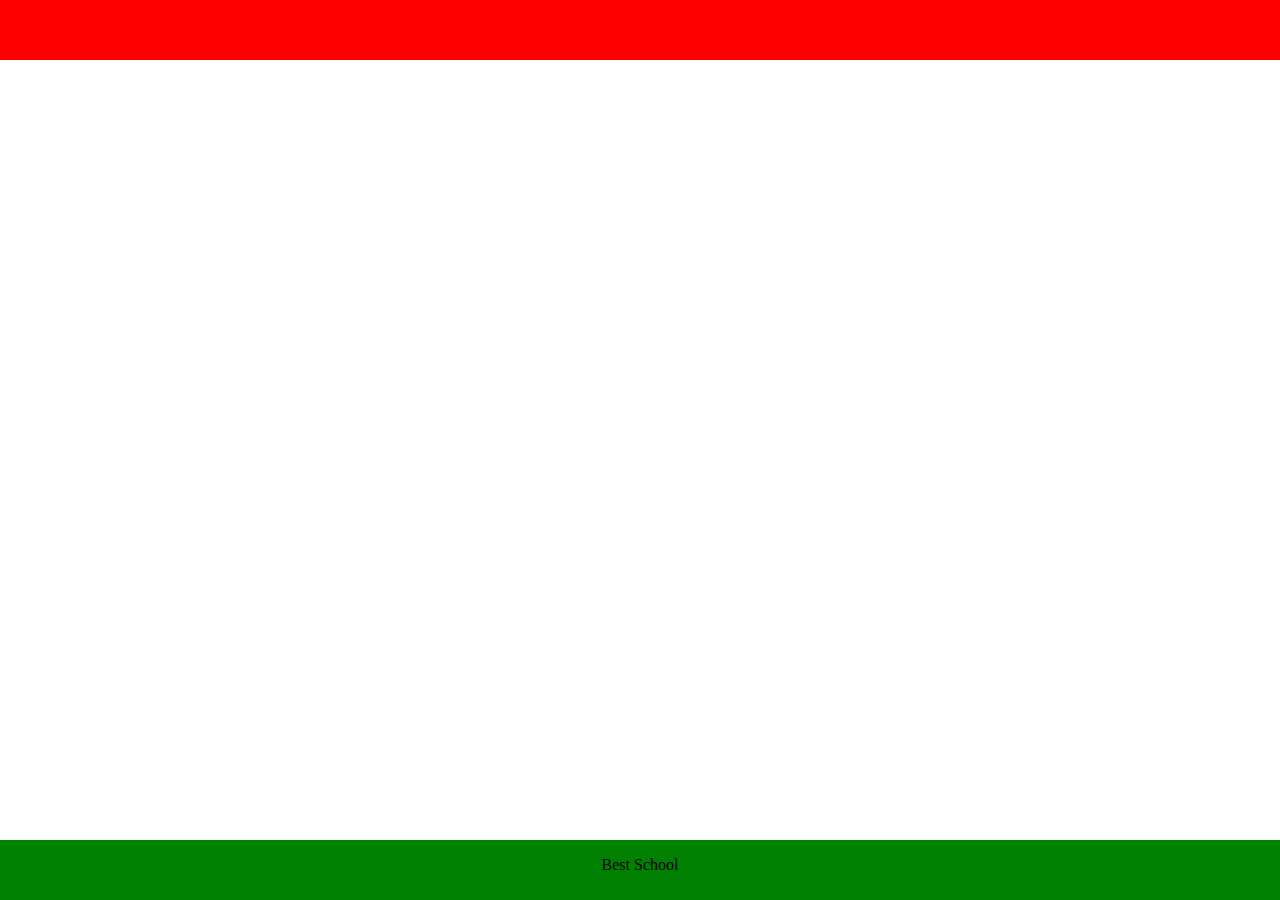
<file: web_static/0-index.html>
<!DOCTYPE html>
<html lang="en">

  <head>
    <meta charset="utf-8">
    <meta name="viewport" content="width=device-width, initial-scale=1.0">
  <head>

  <body style="margin: 0px; padding: 0px;">
    <!-- Header -->

    <header style="background:red; height:60px; width:100%;">

    </header>

    <!-- Footer -->

    <footer style="position:absolute; bottom: 0px; background:green; height:60px; width:100%;">
      <p style="text-align: center;">Best School</p>
    </footer>
  </body>
</html>
</file>
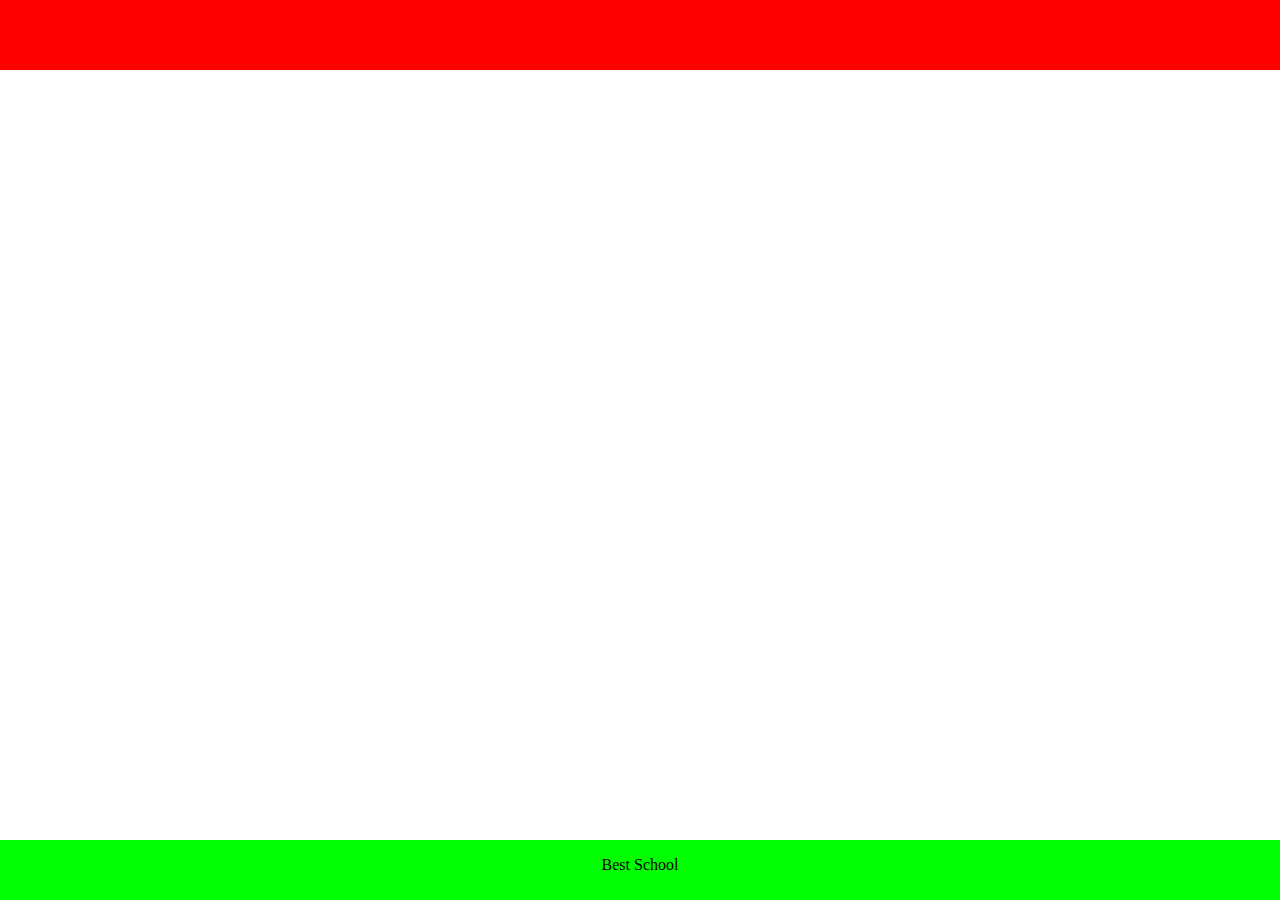
<file: web_static/1-index.html>
<!doctype html>
<html lang="en-US">
  <head>
    <meta charset="utf-8">
    <title>HBNB</title>

    <!-- styling in <head> element -->

    <style>
      header {
        height: 70px;
        width: 100%;
        background: #FF0000;
      }
      body {
        margin: 0;
        padding: 0;
      }
      footer {
        background: #00FF00;
        height: 60px;
        width: 100%;
        position: absolute;
        bottom: 0px;
      }
      footer p {
        text-align: center;
      }
    </style>
  </head>
  <body>

    <!-- Header -->

    <header>
    </header>

    <!-- Footer -->
    <footer>
      <p>Best School</p>
    </footer>

  </body>
</html>
</file>
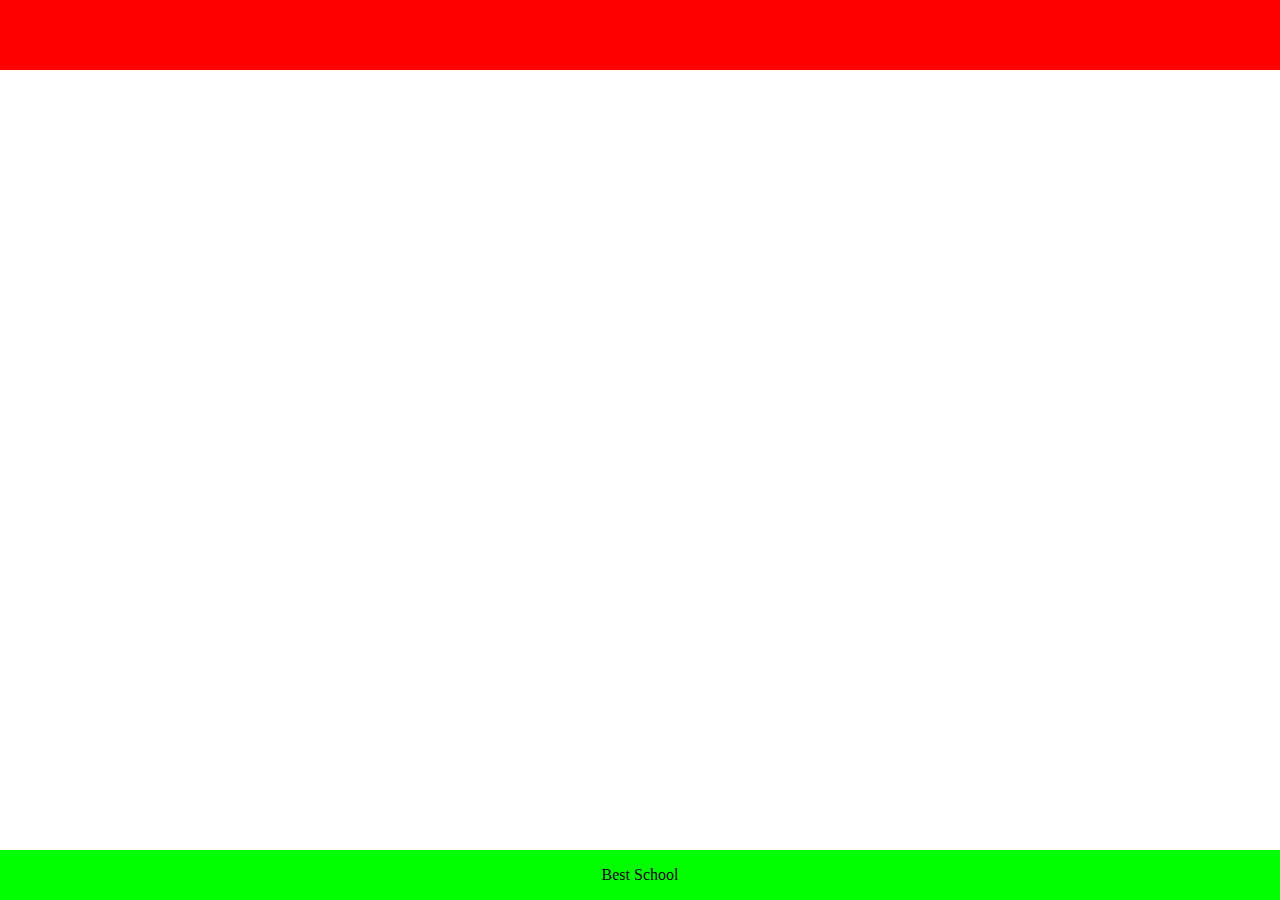
<file: web_static/2-index.html>
<!doctype html>
<html lang="en-US">
  <head>
    <meta charset="utf-8" />
    <title>HBNB</title>
    <link rel="stylesheet" href="styles/2-common.css">
    <link rel="stylesheet" href="styles/2-header.css">
    <link rel="stylesheet" href="styles/2-footer.css">
  </head>
  <body>

    <!-- Header -->

    <header>
    </header>

    <!-- Footer -->
    <footer>
      <p>Best School</p>
    </footer>

  </body>
</html>
</file>
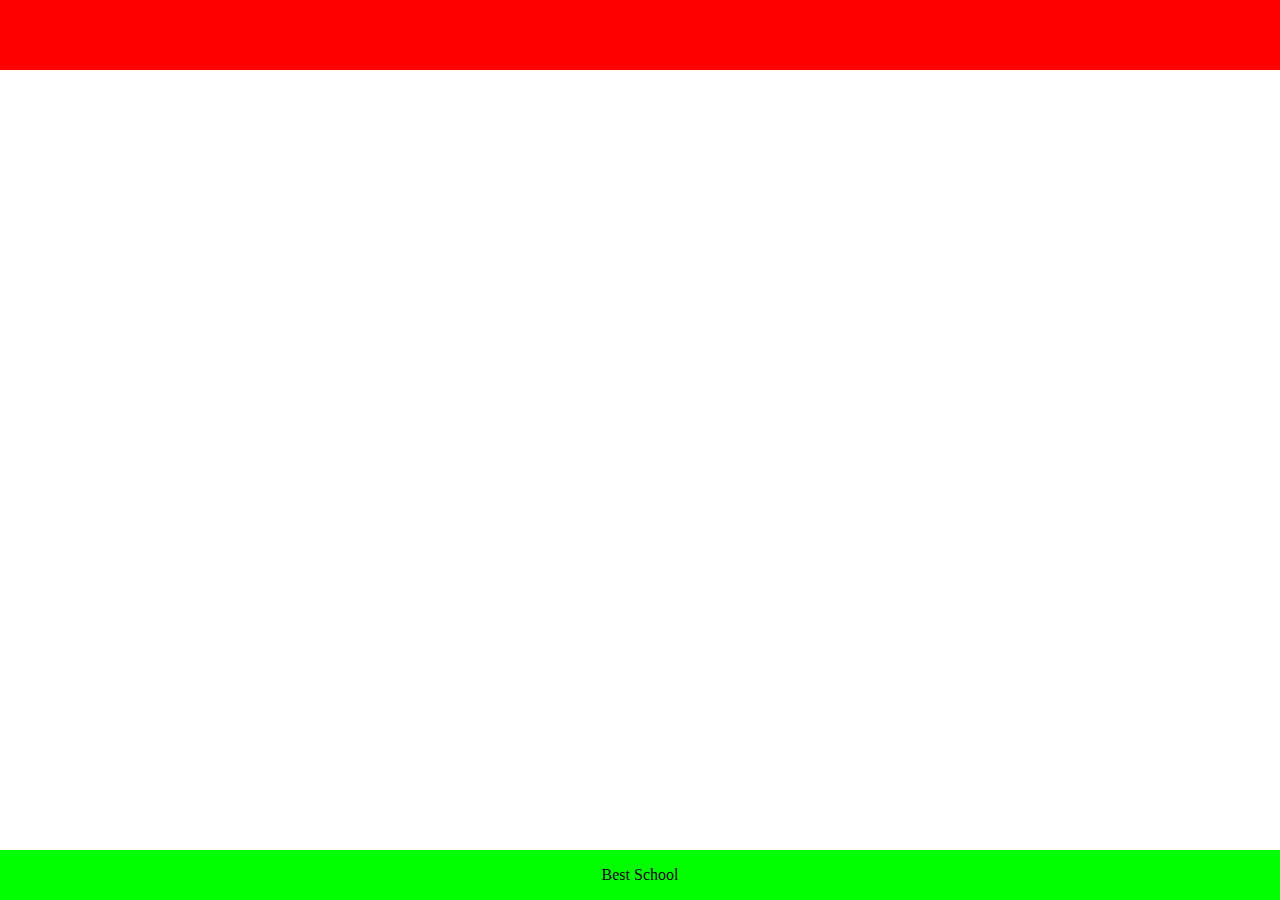
<file: web_static/3-index.html>
<!doctype html>
<html lang="en-US">
  <head>
    <meta charset="utf-8" />
    <title>HBNB</title>
    <link rel="stylesheet" href="styles/2-common.css">
    <link rel="stylesheet" href="styles/2-header.css">
    <link rel="stylesheet" href="styles/2-footer.css">
    <link rel="icon" type="image/x-icon" href="images/icon.png">
  </head>
  <body>

    <!-- Header -->

    <header>
    </header>

    <!-- Footer -->
    <footer>
      <p>Best School</p>
    </footer>

  </body>
</html>
</file>
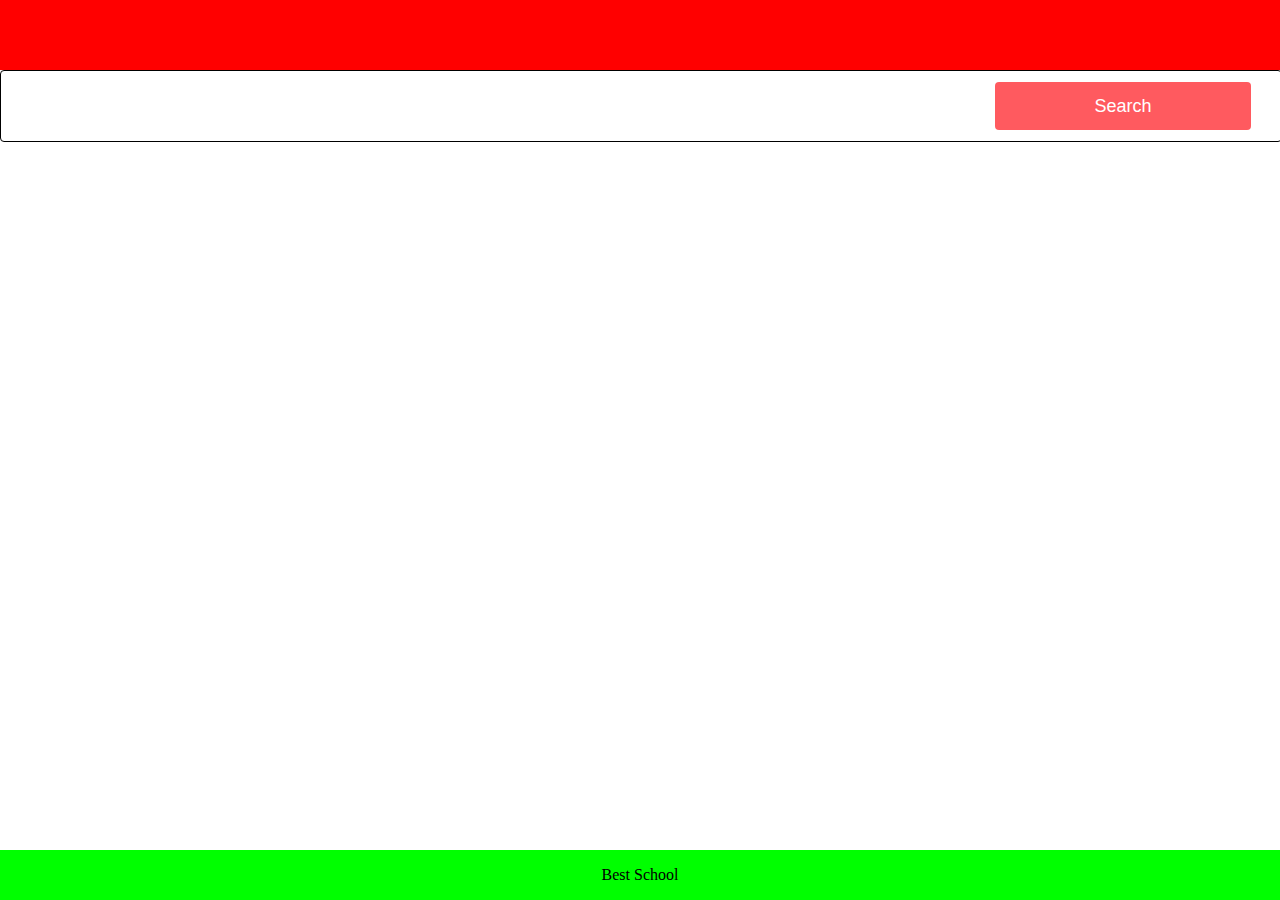
<file: web_static/4-index.html>
<!doctype html>
<html lang="en-US">
  <head>
    <meta charset="utf-8" />
    <title>HBNB</title>
    <link rel="stylesheet" href="styles/2-common.css">
    <link rel="stylesheet" href="styles/2-header.css">
    <link rel="stylesheet" href="styles/2-footer.css">
    <link rel="stylesheet" href="styles/4-filters.css">
    <link rel="icon" type="image/x-icon" href="images/icon.png">
  </head>
  <body>

    <!-- Header -->

    <header>
    </header>

    <!-- div container -->

    <div class="container">

      <section class="filters">

        <button>
          
          <p>Search</p>

        </button>
        
      </section>
      
    </div>

    <!-- Footer -->
    <footer>
      <p>Best School</p>
    </footer>

  </body>
</html>
</file>
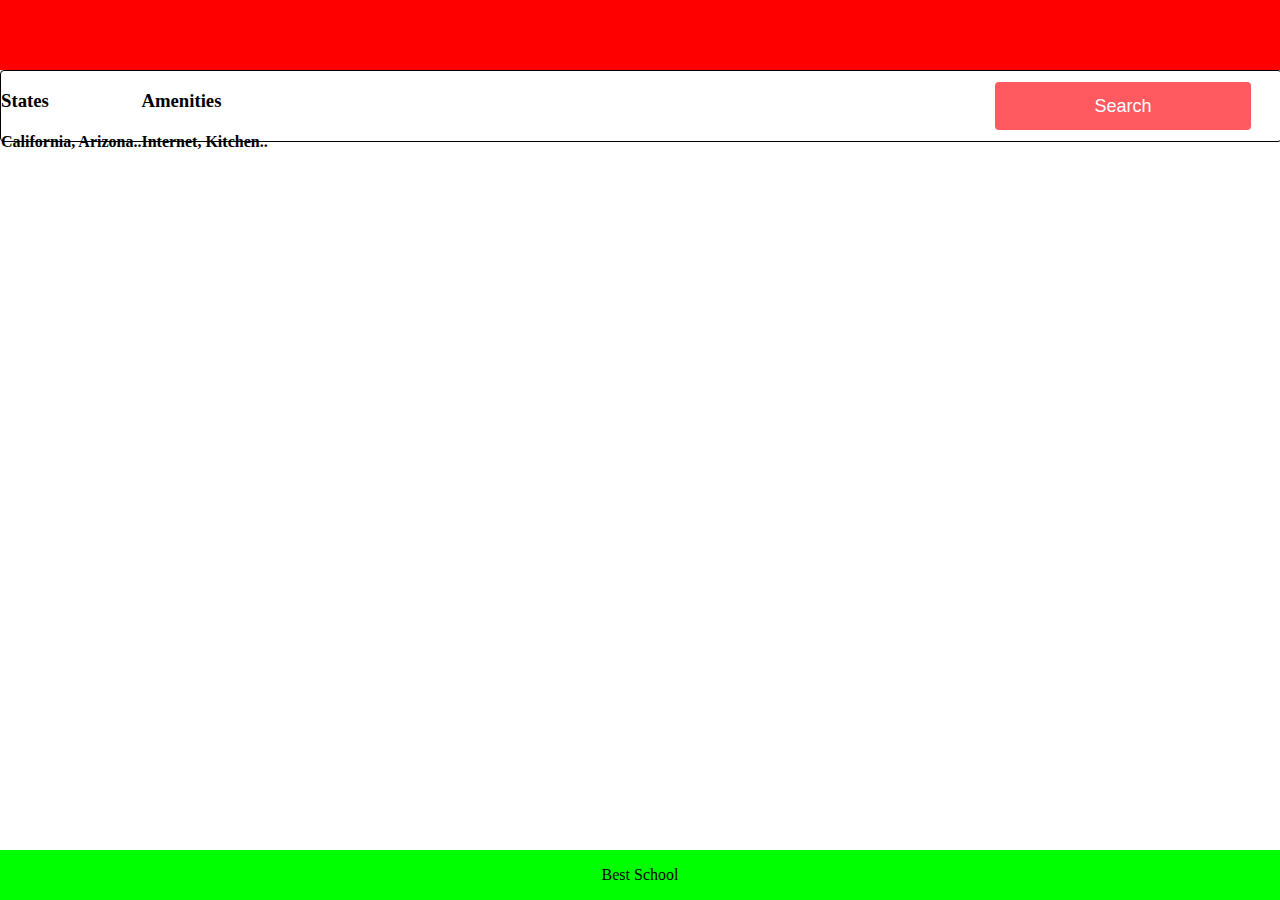
<file: web_static/5-index.html>
<!doctype html>
<html lang="en-US">
  <head>
    <meta charset="utf-8" />
    <title>hbnb</title>
    <link rel="stylesheet" href="styles/2-common.css">
    <link rel="stylesheet" href="styles/2-header.css">
    <link rel="stylesheet" href="styles/2-footer.css">
    <link rel="stylesheet" href="styles/4-filters.css">
    <link rel="icon" type="image/x-icon" href="images/icon.png">
  </head>
  <body>

    <!-- Header -->

    <header>
    </header>

    <!-- div container -->

    <div class="container">

      <section class="filters">

        <!-- locations -->

        <div class="locations">
          <h3>States</h3>
          <h4>California, Arizona..</h4>
        </div>

        <!--amenities -->

        <div class="amenities">
          <h3>Amenities</h3>
          <h4>Internet, Kitchen..</h4>
          
        </div>

        <!-- a search button -->

        <button>Search</button>

        
      </section>
      
    </div>

    <!-- Footer -->
    <footer>
      <p >Best School</p>
    </footer>

  </body>
</html>
</file>
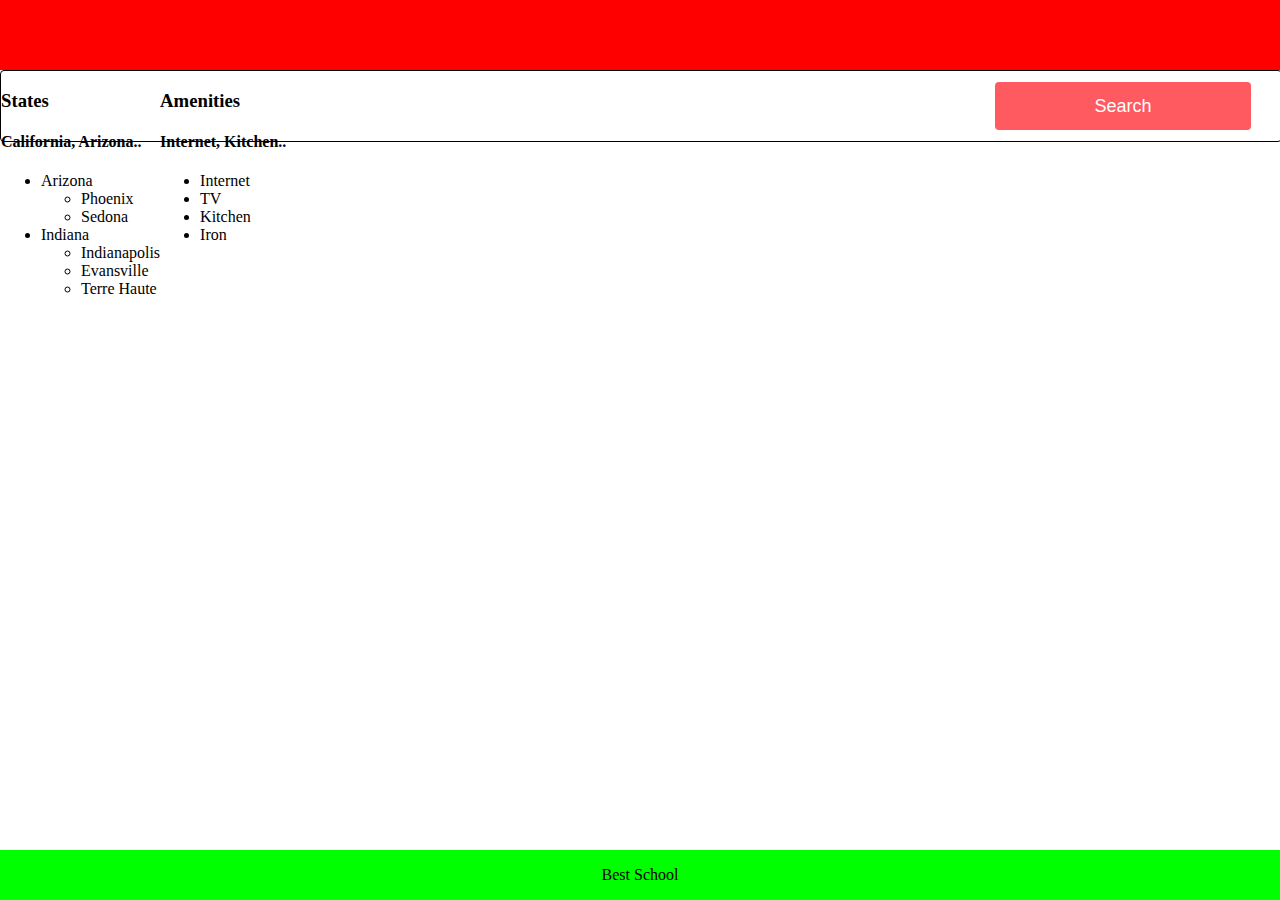
<file: web_static/6-index.html>
<!doctype html>
<html lang="en-US">
  <head>
    <meta charset="utf-8" />
    <title>hbnb</title>
    <link rel="stylesheet" href="styles/2-common.css">
    <link rel="stylesheet" href="styles/2-header.css">
    <link rel="stylesheet" href="styles/2-footer.css">
    <link rel="stylesheet" href="styles/4-filters.css">
    <link rel="icon" type="image/x-icon" href="images/icon.png">
  </head>
  <body>

    <!-- Header -->

    <header>
    </header>

    <!-- div container -->

    <div class="container">

      <section class="filters">

        <!-- locations -->

        <div class="locations">
          <h3>States</h3>
          <h4>California, Arizona..</h4>

          <!-- it's h(over) -->

          <ul class="popover">
            <li>
              Arizona
              <ul>
                <li>Phoenix</li>
                <li>Sedona</li>
              </ul>
            </li>
            <li>
              Indiana
              <ul>
                <li>Indianapolis</li>
                <li>Evansville</li>
                <li>Terre Haute</li>
              </ul>
            </li>
          </ul>
        </div>

        <!--amenities -->

        <div class="amenities">
          <h3>Amenities</h3>
          <h4>Internet, Kitchen..</h4>

          <!-- it's h(over) -->

          <ul class="popover">
            <li>Internet</li>
            <li>TV</li>
            <li>Kitchen</li>
            <li>Iron</li>
          </ul>
          
        </div>

        <!-- a search button -->

        <button>Search</button>

        
      </section>
      
    </div>

    <!-- Footer -->
    <footer>
      <p >Best School</p>
    </footer>

  </body>
</html>
</file>
<file: web_static/styles/2-common.css>
body {
	margin: 0px;
	padding: 0px;
}
</file>
<file: web_static/styles/2-header.css>
header {
	background: #FF0000;
	height: 70px;
	width: 100%;
}
</file>
<file: web_static/styles/2-footer.css>
footer {
	background: #00FF00;
	height: 60px%;
	width: 100%;
	position: absolute;
	bottom: 0px;
}
footer p {
	text-align: center;
}
</file>
<file: web_static/styles/4-filters.css>
.filters {
	display: flex;
	background: white;
	height: 70px;
	width: 100%;
	border: 1px solid; #DDDDD;
	border-radius: 4px;
	margin: auto;	
}

.filters button {
	font-size: 18px;
	background: #FF5A5F;
	color: #FFFFFF;
	height: 48px;
	width: 20%;
	border: 0;
	border-radius: 4px;
	margin: auto;
	margin-right: 30px;
}

.filters button:hover {
	opacity: 90%;
}

button p {
	margin: auto;
}
</file>
